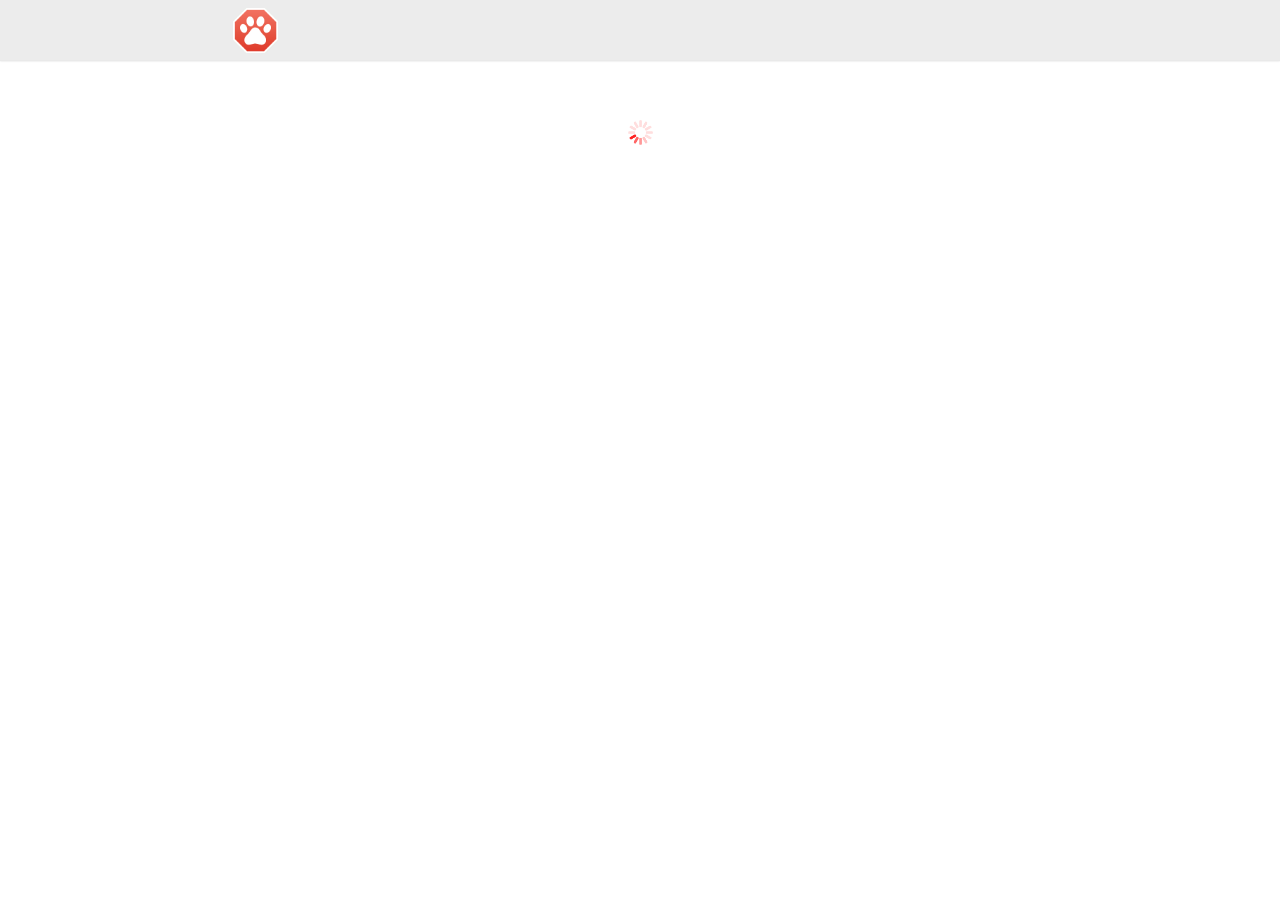
<file: catblock/pages/resourceblock.html>
<!doctype html>
<html>
    <head>
        <title i18n="resourceblocktitle"></title>
        <meta charset="UTF-8">
        <link rel="stylesheet" href="../options/options.css" />
        <link rel="stylesheet" href="resourceblock.css" />
        <script src="../lib/punycode.min.js"></script>
        <script src="../lib/jquery.min.js"></script>
        <script src="../lib/jquery-ui.min.js"></script>
        <script src="../js/port.js"></script>
        <script src="../js/functions.js"></script>
        <script src="../filtering/domainset.js"></script>
        <script src="../filtering/filteroptions.js"></script>
        <script src="../filtering/filtertypes.js"></script>
        <script src="../filtering/filterset.js"></script>
        <script src="../filtering/filternormalizer.js"></script>
        <script src="../filtering/myfilters.js"></script>
    </head>
    <body>
        <header id="header">
            <div class="wrap">
                <a class="left adblock-logo">
                    <img src="../Icon.png">
                </a>
            </div>
            <span id="title" i18n="resourceblocktitle"></span>
        </header>
        <div id="legend">
            <span class="legendtext"></span>
            <span class="blocked"></span>,
            <span class="whitelisted"></span>,
            <span class="hiding"></span>
        </div>
        <img class="loader" src=../img/loader.gif />
        <script src="resourceblock.js"></script>
    </body>
</html>
</file>
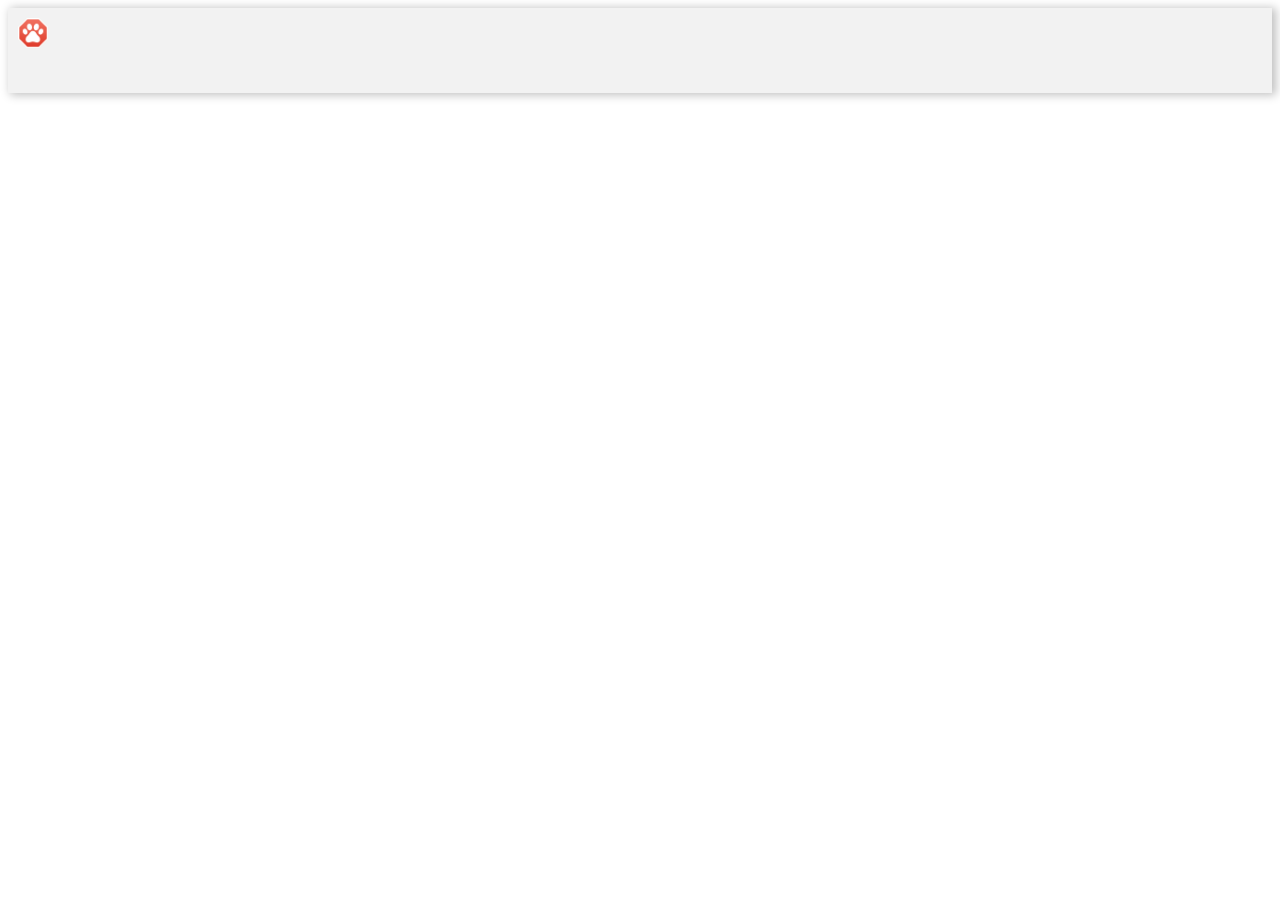
<file: catblock/pages/subscribe.html>
<!doctype html>
<html>
    <head>
        <title>AdBlock</title>
        <meta charset="UTF-8">
        <link rel="stylesheet" href="subscribe.css" />
        <script src="../lib/jquery.min.js"></script>
        <script src="../js/port.js" type="text/javascript"></script>
        <script src="../js/functions.js"></script>
    </head>
    <body>
        <div>
            <img src="../Icon.png" class="logo" />
            <h3><span i18n="subscribingtitle"></span><span id="result"></span></h3>
            <span id="listUrl"></span>
        </div>
        <script src="subscribe.js"></script>
    </body>
</html>
</file>
<file: catblock/options/options.css>
/* General styles */
a {
    color: #337ab7;
    text-decoration: none;
}
a:hover {
    color: #23527c;
    text-decoration: underline;
    cursor: pointer;
}
body {
    overflow-y: scroll;
    background: rgba(241, 241, 241, 0.55);
    display: none;
    font: 15px/1.5 Helvetica, Arial, sans-serif;
    margin: 0px;
    -webkit-font-smoothing: antialiased;
    -moz-osx-font-smoothing: grayscale;
}
h2 {
    padding: 0;
    margin: 0;
    font-weight: 200;
    font-size: 35px;
}
h3 {
    font-weight: normal;
}
option {
    background-color: #dfdfdf;
}

/* Menu */
img {
    height: 45px;
}
nav {
    z-index: 5;
    position: fixed;
    margin: 0 auto;
    width: 100%;
    text-align: center;
}
nav > a, nav > div > a {
    margin: 15px;
    color: #666;
}

nav > a:hover, nav > div > a:hover {
    cursor: pointer;
    color: #000;
    text-decoration: none;
}
ul {
    display: block;
    -webkit-margin-after: 0;
    -webkit-margin-before: 0;
}
#content {
    max-width: 795px;
    margin: 0 auto;
    position: relative;
    margin-top: 75px;
    background: white;
    padding: 15px 20px;
    border-radius: 5px;
    margin-bottom: 50px;
    box-shadow: 0px 0px 5px 5px whitesmoke;
}
#desktopnav {
    margin-top: 20px;
    position: static;
}
#header {
    background: #ececec;
    position: fixed;
    left: 0;
    top: 0;
    right: 0;
    height: 60px;
    z-index: 1;
    border-bottom: 1px solid #E9E9E9;
    box-shadow: 0 0 2px rgba(0, 0, 0, .15);
}
#main_nav li {
    float: left;
    height: 64px;
    padding: 7px 24px;
}
#mobilenav {
    display: none;
    position: fixed;
    width: 100%;
    top: 0;
}
#mobilenav a {
    display: block;
}
#mobilenav button {
    position: absolute;
    top: 15px;
    right: 15px;
    border: 0;
    text-indent: 200%;
    overflow: hidden;
    background: url("../img/menu.png") center no-repeat;
    background-size: 80%;
    width: 30px;
    height: 30px;
    transition: all 400ms ease;
    outline: none;
}
#mobilenav button.expanded {
    -webkit-transform: rotate(90deg);
    transform: rotate(90deg);
    background-color: transparent;
    border: 0;
}
#mobilenav div {
    display: none;
    position: absolute;
    right: 20px;
    top: 62px;
    text-align: right;
    background: #F1F1F1;
    border-radius: 2px;
}
#toggletabs {
    cursor: pointer;
}
.active {
    color: #000;
}
.adblock-logo {
    top: 8px;
    margin-left: 8px;
    position: absolute;
}
.adblock-logo:hover {
    text-decoration: none;
}
.adblock-logo img, .adblock-logo span {
    display: inline-block;
    vertical-align: middle;
}
.adblock-logo span {
    font-size: larger;
    margin-left: 10px;
}
.left {
    float: left;
}
.notice {
    background-color: #F1F1F1;
    width: 50em;
    max-width: 50%;
    border-radius: 5px;
    margin: 0 25%;
    border: 1px solid #E9E9E9;
    box-shadow: 0 0 8px rgba(0, 0, 0, .15);
    display: none;
}
.right {
    float: right;
}
.wrap {
    position: relative;
    margin: 0 auto;
    max-width: 830px;
    padding: 0 10px;
}

/* Tabpages */
#madebyus {
    display: inline-block;
    right: 30px;
    position: fixed;
    padding-top: 12px;
}
#translation_credits {
   display: inline-block;
   position: fixed;
   left: 30px;
   padding-top: 12px;
}
#versioninfo {
    display: inline-block;
    text-align: center;
    padding-top: 12px;
}

/* Index tab */
.footnote {
    font-size: small;
    font-style: italic;
}
.smalllogo {
    height: 15px;
    vertical-align: sub;
}
footer {
    text-align: center;
    font-size: 12px;
    position: fixed;
    bottom: 0px;
    width: 100%;
    height: 40px;
    background-color: #ececec;
}

/* General tab */
.usermessage {
    color: red;
    font-weight: bold;
    margin: 5px 0 5px 3px;
}

/* Filters tab */
#btnShowLinks {
    opacity: 0.7;
    padding-left: 3px;
}
#btnShowLinks:hover {
    opacity: 1;
    transition: all 0.2s ease-out;
    cursor: pointer;
}
#language_dropdown_container {
    margin-left: 3px;
}
.error_message {
    color: red;
}
.failed_fetch {
    display: none;
    border: 1px solid;
    margin: 10px 0;
    background-repeat: no-repeat;
    background-position: 10px center;
    color: #D8000C;
    background-color: #FFBABA;
    height: 15px;
    font-size: 13px;
    width: 100%;
}
.info {
    margin: 0 40px 15px 15px;
    width: 460px;
    background: #f7f6f2;
    padding: 10px;
    box-shadow: 1px 1px 1px 1px rgba(0, 0, 0, 0.10);
}
.padding {
    padding-left: 3px;
}
.subscription_info {
    padding-left: 3em;
    color: gray;
}

/* Customize tab */
#btnCleanUp {
    opacity: 0.7;
    margin-left: 9px;
}
#btnCleanUp:hover{
    opacity: 1;
    transition: all 0.2s ease-out;
    cursor: pointer;
}
#editFilters {
    margin: 15px 0 8px 0;
}
#txtFiltersAdvanced, #txtExcludeFiltersAdvanced {
    font-size: 12px;
    max-width: 100%;
    margin-left: 5px;
}
.addControls {
    margin-left: 10px;
}
.customizationSection {
    margin-left: 3px;
}
.entryTable {
    font-size: 12px;
    margin-top: 5px;
}
.entryTable input[type="button"] {
    height: 22px;
}
.guide {
    font-style: italic;
    color: grey;
}
.margin {
    margin-left: 5px;
}
.marginh2 {
    margin-bottom: 10px;
}
.marginh3 {
    margin: 10px 0;
}
.overrules-filters {
    font-weight: bold;
    color: red
}
.savereminder {
    color: red;
    font-weight: bold;
    margin-left: 20px;
}
::-webkit-input-placeholder {
    color: #345;
}

/* Support tab */
#checkupdate {
    margin-bottom: 5px;
}
.english-only {
    display: none;
    color: #606060;
}
.support  p {
    margin: 5px;
}
/* Fixes position of buttons on FinBlock Options page */
sup {
    position: absolute;
}

/* Misc */
label {
    cursor: pointer;
}
.betalabel {
    font-style: italic;
    color: red;
}
.icon {
    background: url('../img/logo.png') no-repeat;
    height: 55px;
    background-size: 180;
    margin-left: 20px;
}
.forDebug {
    color: gray !important;
}

/* Custom inputs */
input[type="button"], select {
    background-color: #ededed;
    border: 1px solid #dcdcdc;
    display: inline-block;
    font-size: 12px;
    font-style: normal;
    border-radius: 3px;
    cursor: pointer;
}
input[type="button"]:hover, select:hover {
    background-color: #dfdfdf;
}
input[type="button"]:active {
    position: relative;
    top: 1px;
}
input[type="button"]:focus {
    outline: none;
    box-shadow: none;
}
input[type="radio"], input[type="checkbox"] {
    height: 1.4em;
    width: 1.4em;
    vertical-align: middle;
    border: 1px solid #dcdcdc;
    -webkit-appearance: none;
    transition: box-shadow 200ms;
}
input[type="radio"] {
    -webkit-border-radius:100%;
    border-radius: 100%;
    margin-left: 5px;
}
input[type="checkbox"] {
    border-radius: 2px;
    margin: 0px 5px;
    vertical-align: text-bottom;
}
input[type="radio"]:not(:disabled):hover,
input[type="checkbox"]:not(:disabled):hover {
    cursor: pointer;
}
input[type="radio"]:focus,
input[type="checkbox"]:focus {
    outline: none;
    box-shadow: none;
}
input[type="radio"]:checked,
input[type="checkbox"]:checked {
    border-color: rgba(0, 0, 0, 0.5);
    background-color: #efefef;
    direction: ltr;
}
input[type="radio"]:checked:before {
    display: block;
    height: 0.38em;
    width: 0.37em;
    position: relative;
    left: 0.38em;
    top: 0.35em;
    background: rgba(0, 0, 0, 0.7);
    border-radius: 100%;
    content: "";
}
input[type="checkbox"]:checked:before {
    color: rgba(0, 0, 0, 0.7);
    content: '\2713';
    margin-left: 20%;
}
input:disabled {
    opacity: 0.6;
    box-shadow: none;
    background: rgba(0, 0, 0, 0.1);
}
input:disabled + label {
    opacity: 0.6;
    cursor: default;
    -webkit-user-select: none;
    -moz-user-select: none;
}
input[type=text], input[type=email], textarea {
    transition: all 0.30s ease-in-out;
    padding: 3px 0 3px 3px;
    margin: 5px 1px 3px 0;
    border: 1px solid #DDDDDD;
}
input[type=email]:focus, input[type=text]:focus, textarea:focus {
    box-shadow: 0 0 5px #dfdfdf;
    padding: 3px 0 3px 3px;
    margin: 5px 1px 3px 0;
    border: 1px solid #dfdfdf;
    outline: none;
}
input[type="radio"]:not(:checked):not(:disabled):hover:before,
input[type="checkbox"]:not(:checked):not(:disabled):hover:before {
    content: '\2713';
    margin-left: 20%;
    color: gray;
}

/* Screen resolution support */
@media screen and (max-width: 810px) {
    #desktopnav, #translation_credits, #madebyus {
        display: none;
    }
    #mobilenav {
        display: block;
    }
}
</file>
<file: catblock/pages/resourceblock.css>
body {
    background-color: white;
    font-size: 12px;
}
#title {
    width: 100%;
    display: block;
    text-align: center;
    padding-top: 20px;
}
table {
    box-shadow: 0 0 5px rgba(0, 0, 0, .15);
    background: #F1F1F1;
    border-collapse: collapse;
    cursor: default;
    display: none;
}
th {
    font-weight: 500;
}
#legend {
    min-width: 1195px;
    margin: 118px auto 20px auto;
    text-align: center;
    display: none;
}
#main_nav li {
    padding: 11px 24px;
}
.resourceslist {
    position: relative;
    margin: 0 auto 20px auto;
    min-width: 1195px;
}
.loader {
    display: block;
    margin: 120px auto auto;
    height: 25px;
}
.framedomain, .frameurl, .frametype {
    text-align: left;
    font-size: small;
    padding-left: 25px;
}
.frametype {
    padding-top: 20px;
}
th[data-column="url"] {
    cursor: pointer;
}
th[data-column="type"] {
    width: 100px;
    cursor: pointer;
}
th[data-column="filter"] {
    width: 290px;
    cursor: pointer;
}
th[data-column="thirdparty"] {
    width: 100px;
    cursor: pointer;
}
td[data-column="url"] {
    padding-left: 25px;
}
.blocked {
    color: red;
}
.whitelisted {
    color: green;
}
.hiding {
    color: blue;
}
</file>
<file: catblock/pages/subscribe.css>
body {
    font: 14px Helvetica, Arial, sans-serif;
}
div {
    padding: 10px;
    background-color: #F2F2F2;
    box-shadow: 3px 1px 9px 1px rgba(0, 0, 0, 0.25)
}
#listUrl {
    display: block;
    font-size: small;
    font-style: italic;
    color: #222;
}
.logo {
    margin: 0;
    background-repeat: no-repeat;
    max-height: 20%;
    width: 30px;
    box-shadow: none;
}
h3 {
    margin-bottom: 5px;
    -webkit-margin-before: 0.5em;
}
#result {
    color: red;
    margin-left: 5px;
}
</file>
